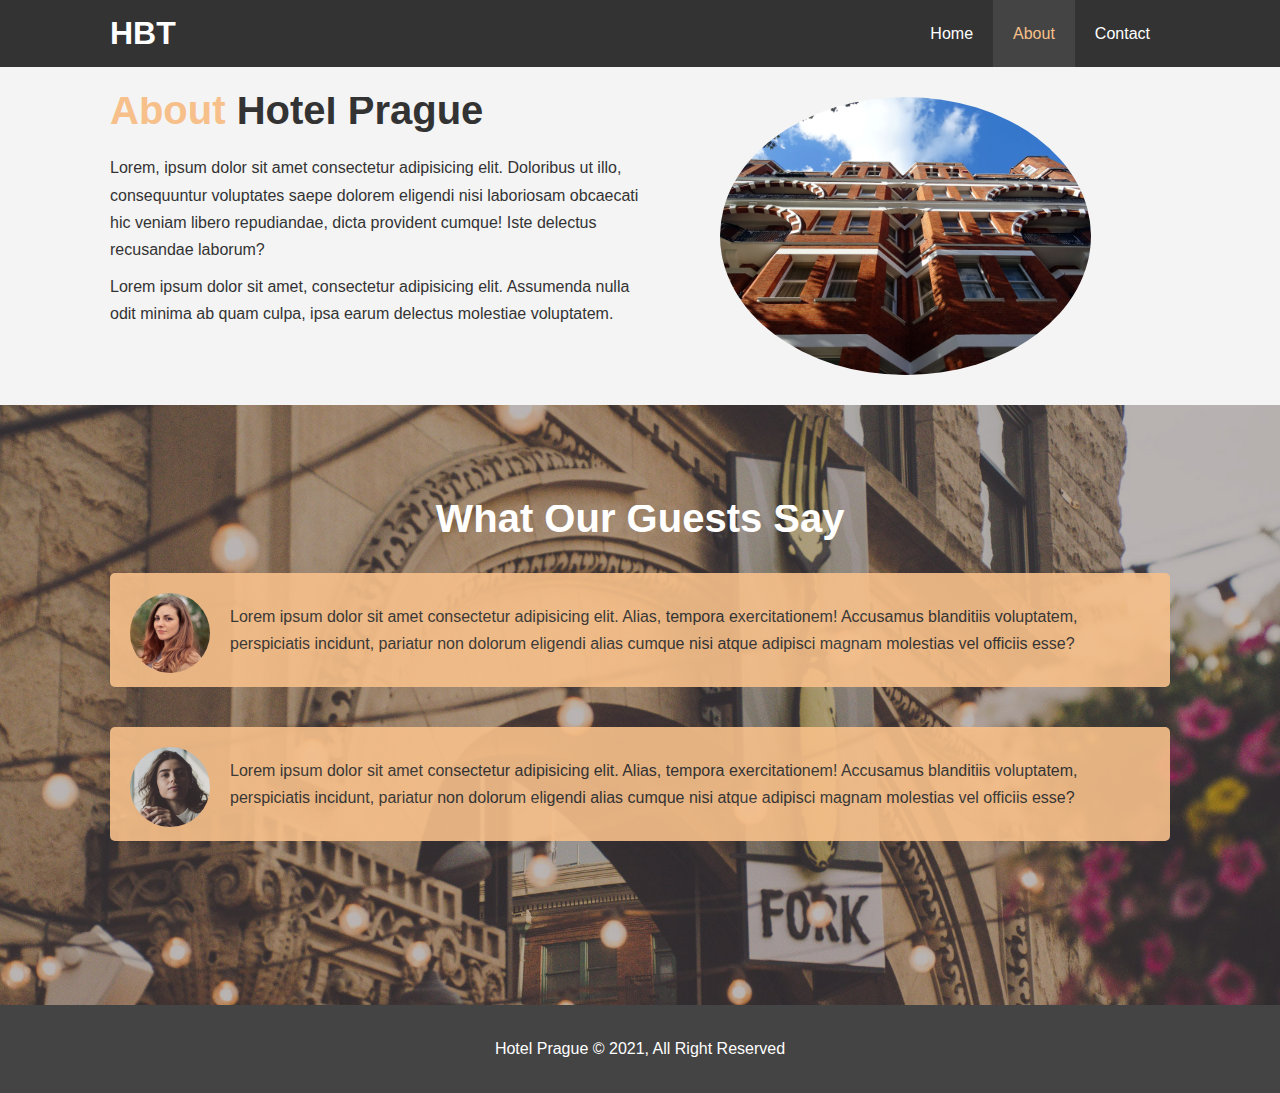
<file: Hotel-Website/about.html>
<!DOCTYPE html>
<html lang="en">
<head>
  <meta charset="UTF-8">
  <meta name="viewport" content="width=device-width, initial-scale=1.0">
  <meta name="description" content="Welcome to the most extraordinary hotel in Prague">
  <meta name="keywords" content="hotel, prague hotel, new prague hotel">
  <link rel="stylesheet" href="css/style.css">
  <title>Hotel Prague | About</title>
</head>
<body>
  <header>
    <nav id="navbar">
      <div class="container">
        <h1 id="logo"><a href="index.html">HBT</a></h1>
        <ul>
          <li><a href="index.html">Home</a></li>
          <li><a class="current" href="about.html">About</a></li>
          <li><a href="contact.html">Contact</a></li>
        </ul>
      </div>
    </nav>
  </header>

  <section id="about-info" class="bg-light py-3">
    <div class="container">
      <div class="info-left">
        <h1 class="large-heading"><span class="text-primary">About</span> Hotel Prague</h1>
        <p>Lorem, ipsum dolor sit amet consectetur adipisicing elit. Doloribus ut illo, consequuntur voluptates saepe dolorem eligendi nisi laboriosam obcaecati hic veniam libero repudiandae, dicta provident cumque! Iste delectus recusandae laborum?</p>
        <p>Lorem ipsum dolor sit amet, consectetur adipisicing elit. Assumenda nulla odit minima ab quam culpa, ipsa earum delectus molestiae voluptatem.</p>
      </div>
      <div class="info-right">
        <img src="./img/photo-2.jpg" alt="hotel">
      </div>
    </div>
  </section>

  <section id="testimonials" class="py-3">
    <div class="container">
      <h2 class="large-heading">What Our Guests Say</h2>
      <div class="testimonial bg-primary">
        <img src="./img/person-1.jpg" alt="Samantha">
        <p>
          Lorem ipsum dolor sit amet consectetur adipisicing elit. Alias, tempora exercitationem! Accusamus blanditiis voluptatem, perspiciatis incidunt, pariatur non dolorum eligendi alias cumque nisi atque adipisci magnam molestias vel officiis esse?
        </p>
      </div>

      <div class="testimonial bg-primary">
        <img src="./img/person-2.jpg" alt="Jen">
        <p>
          Lorem ipsum dolor sit amet consectetur adipisicing elit. Alias, tempora exercitationem! Accusamus blanditiis voluptatem, perspiciatis incidunt, pariatur non dolorum eligendi alias cumque nisi atque adipisci magnam molestias vel officiis esse?
        </p>
      </div>
    </div>
  </section>
  
  <footer id="main-footer">
    <p>Hotel Prague &copy; 2021, All Right Reserved</p>
  </footer>
</body>
</html>
</file>
<file: Hotel-Website/css/style.css>
/* Reset */
*{
  margin: 0;
  padding: 0;
  box-sizing: border-box;
}

/* Main Styling */
html,body{
  font-family: 'Segoe UI', Tahoma, Geneva, Verdana, sans-serif;
  line-height: 1.7em;
}

a{
  color: #333;
  text-decoration: none;
}

h1, h2, h3{
  padding-bottom: 20px;
}

p{
  margin: 10px 0;
}

/* Utility Classes (This is not specific to the showcase or to the navbar)*/
/* We can use them anywhere in the site thus we keep the styles near to beginning of the file */
.container{
  /* margin auto to push them all to the middle */
  margin: auto;
  max-width: 1100px;
  /* overflow auto always shows the background doesn't go outside */
  overflow: auto;
  padding: 0 20px;
}

.text-primary{
  color: #f7c08a;
}

.lead{
  font-size: 20px;
}

.btn{
  display: inline-block;
  font-size: 18px;
  color: #fff;
  background: #333;
  padding: 13px 20px;
  border: none;
  cursor: pointer;
}

.btn:hover{
  background: #f7c08a;
  color: #333;
}

.btn-light{
  background: #f4f4f4;
  color: #333;
}

.bg-primary{
  background: #f7c08a;
  color: #333;
}

.bg-light{
  background: #f4f4f4;
  color: #333;
}

.bg-dark{
  background: #333;
  color: #fff;
}

.clr{
  clear: both;
}

.large-heading{
  font-size: 40px;
}

/* Padding */
/* py means padding for y axis which is for top and bottom */
.py-1{ padding: 10px 0; }
.py-2{ padding: 20px 0; }
.py-3{ padding: 30px 0; }

/* Navbar */
#navbar{
  background: #333;
  color: #fff;
  overflow: auto;
}

#navbar a{
  color: #fff;
}

#navbar h1{
  float: left;
  padding-top: 20px;
}

#navbar ul{
  list-style: none;
  float: right;
}

#navbar ul li{
  float: left;
}

#navbar ul li a{
  display: block;
  padding: 20px;
  text-align: center;
}

#navbar ul li a:hover,
#navbar ul li a.current{
  background: #444;
  color: #f7c08a;
}

/* Styles for Showcase */
#showcase{
  background: url('../img/showcase.jpg') no-repeat center center/cover;
  height: 600px;
}

#showcase .showcase-content{
  color: #fff;
  text-align: center;
  padding: 170px;
}

#showcase .showcase-content h1{
  font-size: 60px;
  line-height: 1.2em;
}

#showcase .showcase-content p{
  padding-bottom: 20px;
  line-height: 1.7em;
}

/* Home Info */
#home-info{
  height: 400px;
}

#home-info .info-img{
  float: left;
  width: 50%;
  background: url('../img/photo-1.jpg') no-repeat;
  min-height: 100%;
}

#home-info .info-content{
  float: right;
  width: 50%;
  height: 100%;
  text-align: center;
  padding: 50px 30px;
  overflow: hidden;
}

#home-info .info-content p{
  padding-bottom: 30px;
}

/* Features Section */
.box{
  /* We lean all of them left before we set them to horizontal */
  float: left;
  width: 33.3%;
  padding: 60px;
  text-align: center;
}

.box i{
  margin-bottom: 10px;
}

/* About Info */
#about-info .info-right{
  float: right;
  width: 50%;
  min-height: 100%;
}

#about-info .info-right img{
  display: block;
  margin: auto;
  width: 70%;
  /* Wrapping image with circle */
  border-radius: 50%;
}

#about-info .info-left{
  float: left;
  width: 50%;
  min-height: 100%;
}

/* Testimonials */
#testimonials{
  height: 600px;
  background: url('../img/test-bg.jpg') no-repeat center center/cover;
  padding-top: 100px;
}

#testimonials h2{
  color: #fff;
  text-align: center;
  padding-bottom: 40px;
}

#testimonials .testimonial{
  padding: 20px;
  margin-bottom: 40px;
  border-radius: 5px;
  opacity: 0.9;
}

#testimonials .testimonial img{
  width: 80px;
  float: left;
  margin-right: 20px;
  border-radius: 50%;
}

/* Contact Form */
#contact-form .form-group{
  margin-bottom: 20px;
}

#contact-form label{
  display: block;
  margin-bottom: 5px;
}

#contact-form input,
#contact-form textarea{
  width: 100%;
  padding: 10px;
  border: 1px #ddd solid;
}

#contact-form textarea{
  height: 200px;
}

#contact-form input:focus,
#contact-form textarea:focus{
  outline: none;
  border-color: #f7c08a;
}

/* Footer */
#main-footer{
  text-align: center;
  background: #444;
  color: #fff;
  padding: 20px;
}
</file>
